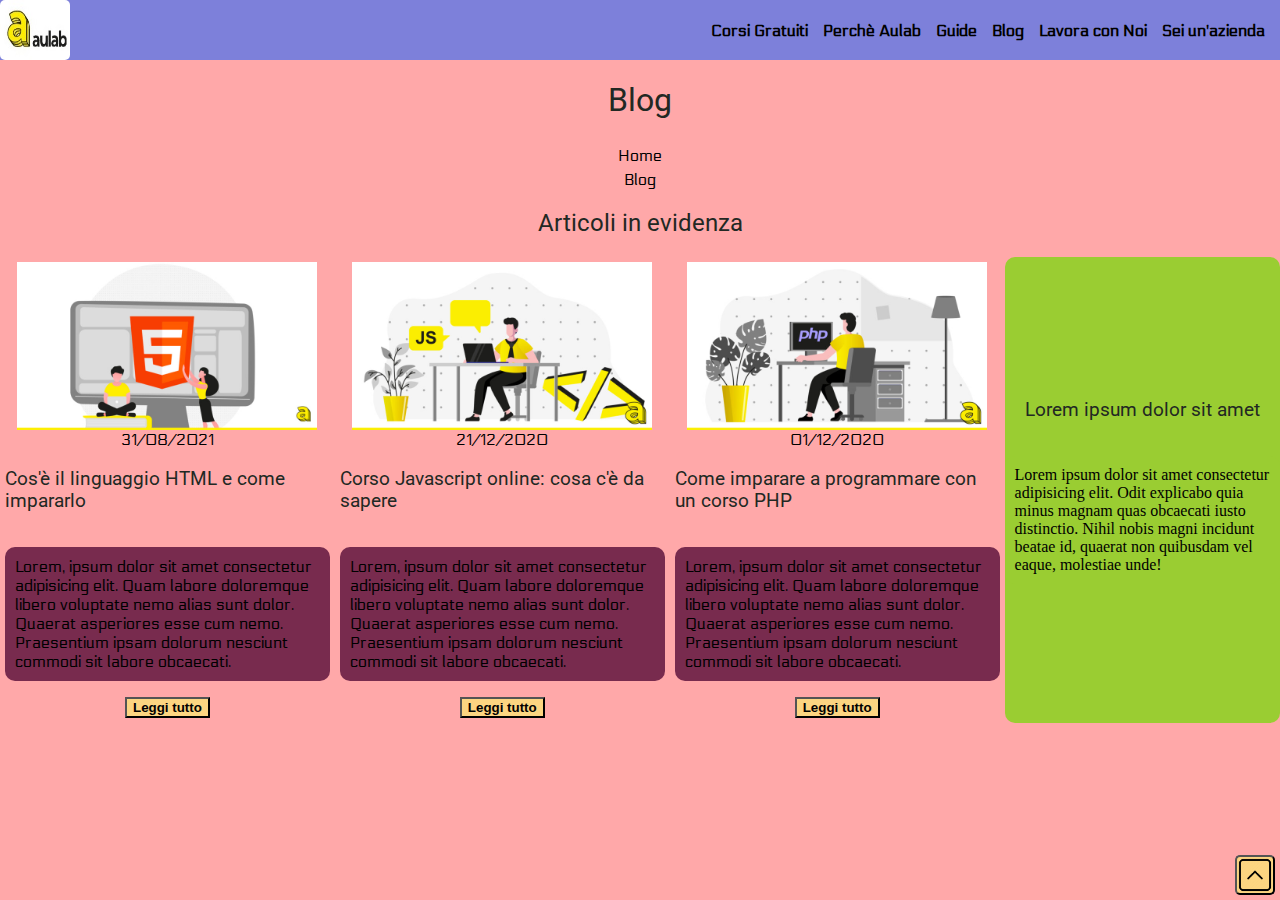
<file: index.html>
<!DOCTYPE html>
<html lang="en">
<head>
    <meta charset="UTF-8">
    <meta name="viewport" content="width=device-width, initial-scale=1.0">
    <title>Primo compito</title>
    <link rel="preconnect" href="https://fonts.googleapis.com">
    <link rel="preconnect" href="https://fonts.gstatic.com" crossorigin>
    <link href="https://fonts.googleapis.com/css2?family=Electrolize&family=Roboto:ital,wght@0,100;0,300;0,400;0,500;0,700;0,900;1,100;1,300;1,400;1,500;1,700;1,900&display=swap" rel="stylesheet">
    
    <link rel="stylesheet" href="./style.css">
</head>
<body>
    <header>
        <!-- Navbar principale logo + link -->
        
        
        <nav class="first-nav">
            <img class="logo" src="./media/logo aulab.jpg" alt="logo aulab">
            
            <ul class="list-link">
                <li><a class="link" href="./Prova link.html">Corsi Gratuiti</a></li>
                <li><a class="link" href="./Prova link.html">Perchè Aulab</a></li>
                <li><a class="link" href="./Prova link.html">Guide</a></li>
                <li><a class="link" href="./Prova link.html">Blog</a></li>
                <li><a class="link" href="./Prova link.html">Lavora con Noi</a></li>
                <li><a class="link" href="./Prova link.html">Sei un'azienda</a></li>
            </ul>    
            
        </nav>
        
    </header>
    
    <!-- Navbar secondaria home+blog -->
    <nav class="second-nav">
        <h1>Blog</h1>
        <span><a href="">Home</a></span>
        <span><a href="">Blog</a></span>
    </nav>
    
    <h2 class="title">Articoli in evidenza</h2>
    
    <main class="flex">
        
        <!-- Sezione html -->
        
        <section>
            
            <article>
                <img src="./media/HTML-e-come-impararlo_ORIZZONTALE-768x432.jpg" alt="Blog HTML">
                
                <data value="">31/08/2021</data>
                <h3>Cos'è il linguaggio HTML e come impararlo</h3>
                
                <p>
                    Lorem, ipsum dolor sit amet consectetur adipisicing elit. Quam labore doloremque libero voluptate nemo alias sunt dolor. Quaerat asperiores esse cum nemo. Praesentium ipsam dolorum nesciunt commodi sit labore obcaecati.
                </p>
                
                <button><a href="./Blog.html">Leggi tutto</a></button>  
            </article>
            
            <!-- Sezione Java  -->  
            
            <article>
                <img src="./media/articolo_programmare_Javascript-768x432.jpg" alt="Blog JAVA">
                
                <data value="">21/12/2020</data>
                <h3>Corso Javascript online: cosa c'è da sapere</h3>
                
                <p>
                    Lorem, ipsum dolor sit amet consectetur adipisicing elit. Quam labore doloremque libero voluptate nemo alias sunt dolor. Quaerat asperiores esse cum nemo. Praesentium ipsam dolorum nesciunt commodi sit labore obcaecati.
                </p>
                
                <button><a href="./Blog.html">Leggi tutto</a></button> 
            </article>
            
            <!-- Sezione PHP  -->
            
            <article>
                <img src="./media/articolo_programmare_in_php-768x432.jpg" alt="Blog PHP">
                
                <data value="">01/12/2020</data>
                <h3>Come imparare a programmare con un corso PHP</h3>
                
                
                <p>
                    Lorem, ipsum dolor sit amet consectetur adipisicing elit. Quam labore doloremque libero voluptate nemo alias sunt dolor. Quaerat asperiores esse cum nemo. Praesentium ipsam dolorum nesciunt commodi sit labore obcaecati.
                    
                </p>
                <button><a href="./Blog.html">Leggi tutto</a></button> 
            </article>
            
        </section>
        
        <aside>
            <h3>Lorem ipsum dolor sit amet</h3>
            <p>Lorem ipsum dolor sit amet consectetur adipisicing elit. Odit explicabo quia minus magnam quas obcaecati iusto distinctio. Nihil nobis magni incidunt beatae id, quaerat non quibusdam vel eaque, molestiae unde!</p>
        </aside>
        
        
    </main>
    
    <button class="btn"></button>
    
    
    
</body>
</html>
</file>
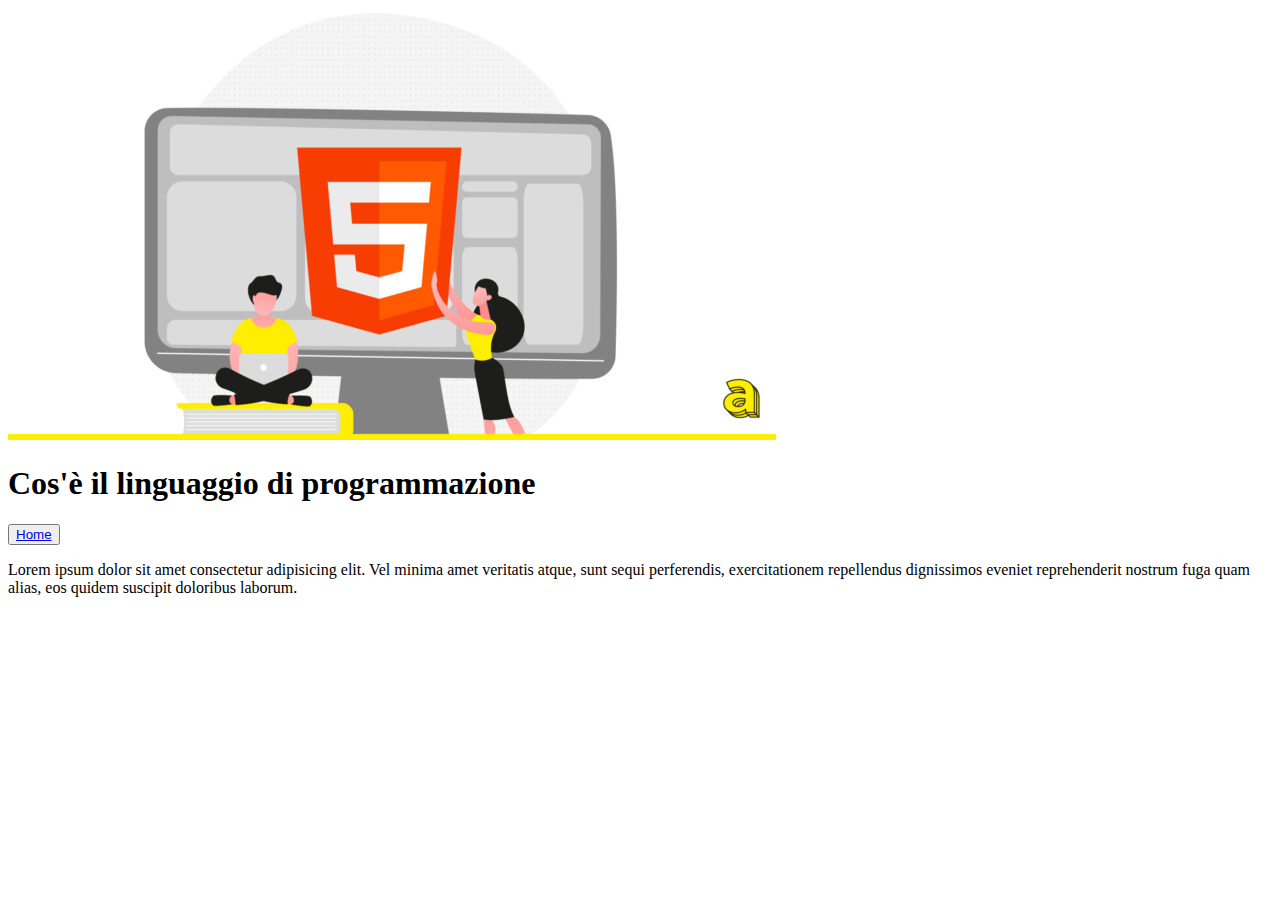
<file: Blog.html>
<!DOCTYPE html>
<html lang="en">
<head>
    <meta charset="UTF-8">
    <meta name="viewport" content="width=device-width, initial-scale=1.0">
    <title>Selfwork 2</title>
</head>
<body>
    
    <header>
        
        <img src="./media/HTML-e-come-impararlo_ORIZZONTALE-768x432.jpg" alt="immagine html">
        <h1>Cos'è il linguaggio di programmazione</h1>
        <button><a href="./index.html">Home</a></button>
    </header>
    
    <main>
        <article>
            <p>Lorem ipsum dolor sit amet consectetur adipisicing elit. Vel minima amet veritatis atque, sunt sequi perferendis, exercitationem repellendus dignissimos eveniet reprehenderit nostrum fuga quam alias, eos quidem suscipit doloribus laborum.</p>
        </article>
        
    </main>
    
</body>
</html>
</file>
<file: style.css>
body{background-color: rgb(255, 168, 169);
    margin: 0px;
    padding: 0px;}
    
    
    article{display: flex;
        flex-direction: column;
        align-items: center;
        margin: 5px;
        font-family: "Electrolize", sans-serif;
        font-weight: 400;
        font-style: normal;   
    }
    
    h1,h2,h3{
        font-family: "Roboto", sans-serif;
        font-weight: 400;
        font-style: normal;
        color: rgb(34, 40, 35);
    }
    
    nav li, .test, span > a{ font-family: "Electrolize", sans-serif;
        font-weight: 400;
        font-style: normal;}
        
        p{background-color: rgb(120, 43, 78);
            border-radius: 10px;
            padding: 10px;
            box-shadow: 20px black;}
            
            
            button{ background-color:
                rgb(252, 213, 129)
                ;}
                
                a{color: black;
                    text-decoration: none;
                    font-weight: 600;}
                    
                    main img{width: 300px;}
                    
                    nav span{margin-top: 5px;}
                    
                    button:hover{background-color: green;}
                    nav a:hover{ border-bottom: solid 5px green;
                        color: green;}           
                        
                        .logo{
                            border-radius: 5px;
                            width: 70px;
                            height: 60px;}
                            
                            .first-nav{
                                background-color: rgb(125, 128, 218);
                                display: flex;
                                justify-content: space-between;
                                align-items: center;
                                position: fixed;
                                width: 100%;
                                top: 0px;
                            }
                            
                            .list-link{
                                display: flex;
                                justify-items: center;
                                align-content: center;
                                list-style: none;
                            }
                            
                            .link{
                                margin-right: 15px;
                                text-decoration: none;
                            }
                            
                            .second-nav{
                                display: flex;
                                flex-direction: column;
                                align-items: center;
                                margin-top: 60px;
                            }
                            
                            .title{text-align: center}
                            
                            .flex{display: flex;}
                            
                            section{display: flex;
                                
                            }
                            
                            
                            aside{background-color: yellowgreen;
                                display: flex;
                                flex-direction: column;
                                align-items: center;
                                justify-content: center;
                                border-radius: 10px;}
                                
                                aside p{
                                    background-color: yellowgreen;
                                }
                                
                                .btn{height: 40px;
                                    width: 40px;
                                    border-radius: 5px;
                                    background-image: url("./media/Btn.png");
                                    background-size: cover;
                                    position: fixed;
                                    right: 5px;
                                    bottom: 5px;
                                    
                                }
                                
                                .btn:hover{background-color: green;
                                    transform: scale(1.1);}
                                    
                                    @media screen and (max-width:600px) 
                                    {
                                        
                                        .flex, section {
                                            flex-direction: column;
                                            align-items: center;
                                            padding: 10px;
                                        }
                                        
                                        article{
                                            margin-top: 10px;
                                            display: flex;
                                            flex-direction: column;
                                            align-items: center;
                                        }
                                        
                                        .first-nav{display: flex;
                                            flex-direction: column;
                                            align-items: center;
                                            justify-content: space-between;
                                            
                                            
                                            
                                        }
                                        .list-link{
                                            display: flex;
                                            flex-direction: column;
                                            align-items: center;
                                            padding: 2px;
                                        }
                                        
                                        a.link{
                                            padding: 0px;
                                            margin-right: 0px;
                                        }
                                        
                                        li{ padding-bottom: 2px;}
                                        
                                        .second-nav{margin-top: 220px;}  
                                        
                                        .logo{width: 20vh;
                                            margin-top: 10px;}
                                            
                                            
                                        }
</file>
